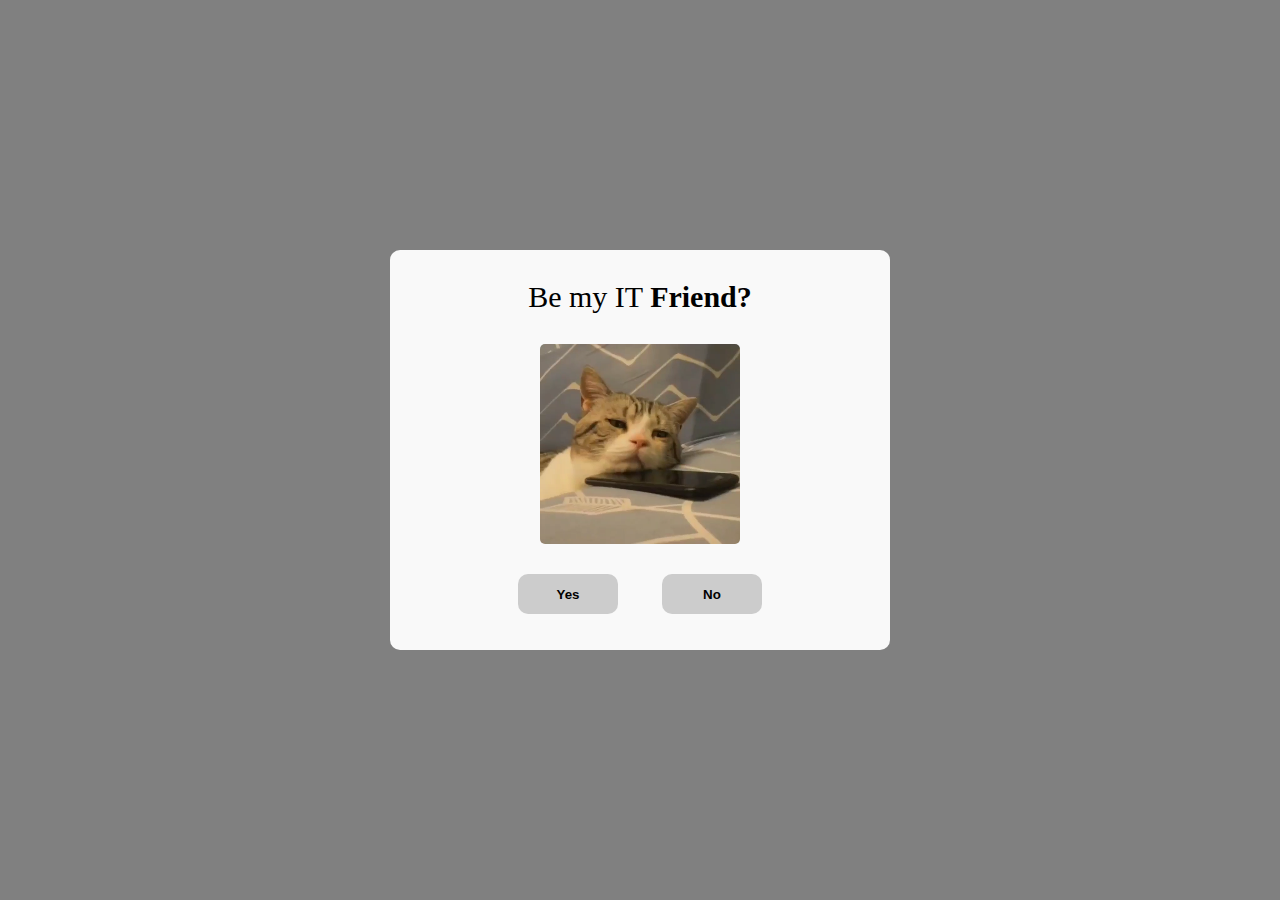
<file: index.html>
<!DOCTYPE html>
<html lang="en">
<head>
    <meta charset="UTF-8">
    <meta name="viewport" content="width=device-width, initial-scale=1.0">
    <title>Document</title>
    <link rel="stylesheet" href="style.css">
</head>
<body>

    <div class="container">
        <div class="container-text">
            <p>Be my IT <b>Friend?</b></p>
        </div>
        <div class="container-video">
            <video muted loop autoplay width="200" height="200">
                <source src="sadcat.mp4">
            </video>
        </div>
        <div class="container-btn">
            <button id="yesBtn">Yes</button>
            <button id="noBtn">No</button>
        </div>
    </div>

    <!-- javascript -->
    <script src="main.js"></script>
    
</body>
</html>
</file>
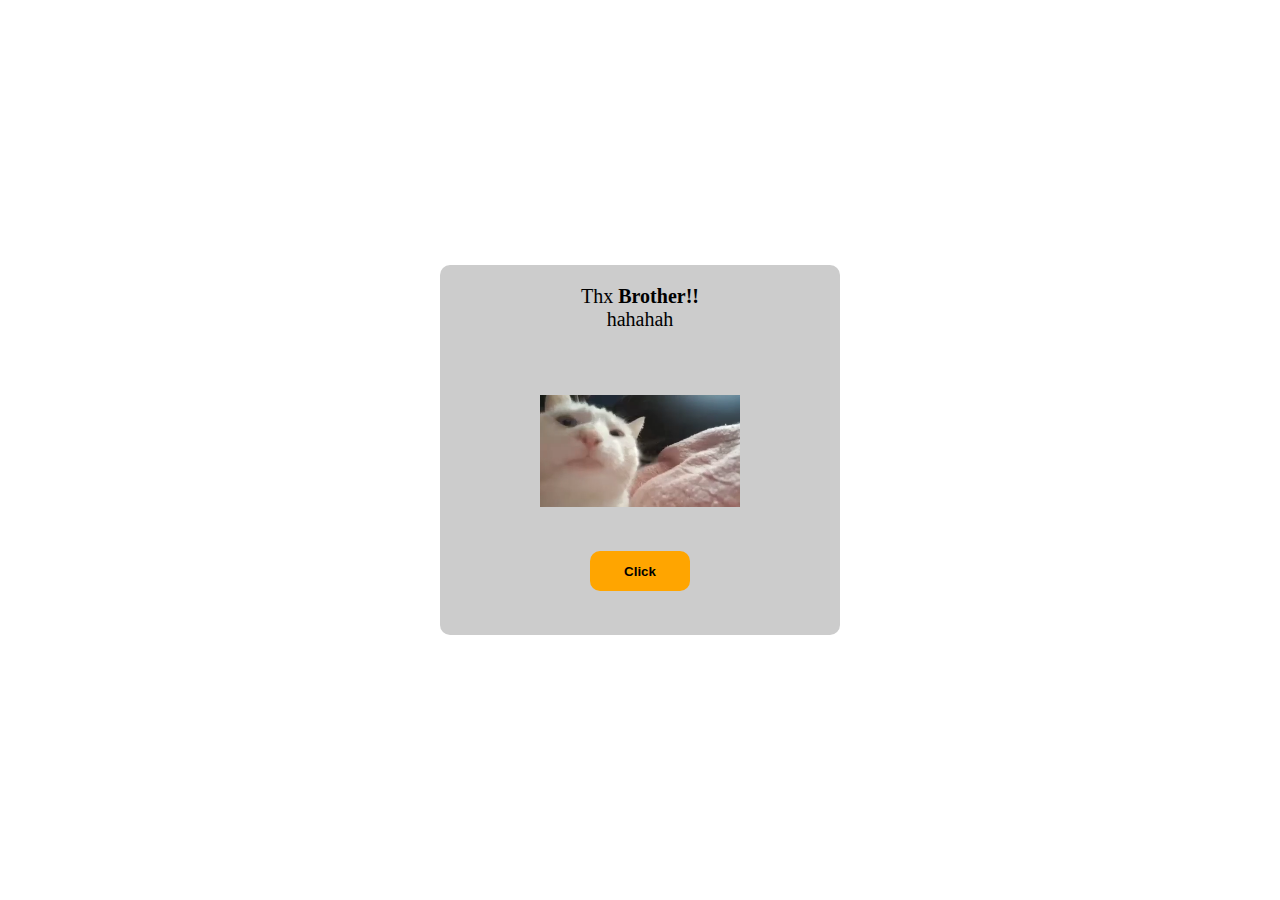
<file: yes.html>
<!DOCTYPE html>
<html lang="en">
<head>
    <meta charset="UTF-8">
    <meta name="viewport" content="width=device-width, initial-scale=1.0">
    <title>Yes</title>

    <!-- internal css -->
    <style>
        .container{
    position: absolute;
    top: 50%;
    left: 50%;
    transform: translate(-50%, -50%);
    width: 400px;
    height: 370px;
    border-radius: 10px;
    background-color: #ccc;
}

.container-text{
    text-align: center;
    margin: 0;
}

.container-text p{
    font-size: 20px;
}

.container-video{
    display: flex;
    justify-content: center;
    align-items: center;
}

.container-video video{
    border-radius: 5px;
    margin: 0;
}

    .container-para{
        text-align: center;
    }

    .container-para p{
        font-size: 15px;
        margin-top: -20px;
        margin-bottom: 0;
    }

    .container-click{
        text-align: center;
        margin: 0;
    }

    .container-click button{
        width: 100px;
        height: 40px;
        border-radius: 10px;
        border: none;
        outline: none;
        cursor: pointer;
        background-color: orange;
        font-weight: 700;
        margin-top: 20px;
    }
    </style>

</head>
<body>

    <div class="container">
        <div class="container-text">
            <p>Thx <b>Brother!!</b> <br/> 
            hahahah</p>
        </div>
        <div class="container-video">
            <video muted loop autoplay width="200" height="200">
                <source src="happycat.mp4">
            </video>
        </div>
        <div class="container-para">
            <p id="para"></p>
        </div>
        <div class="container-click">
            <button onclick="supBtn()">Click</button>
        </div>
    </div>

    <!-- javascript -->
    <script src="main.js"></script>
    
</body>
</html>
</file>
<file: style.css>
html,
body{
    margin: 0;
    padding: 0;
    box-sizing: border-box;
    background-color: gray;
}

/* styling */
.container{
    position: absolute;
    top: 50%;
    left: 50%;
    transform: translate(-50%, -50%);
    width: 500px;
    height: 400px;
    border-radius: 10px;
    background-color: #f9f9f9;
}

.container-text{
    text-align: center;
}

.container-text p{
    font-size: 30px;
}

.container-video{
    display: flex;
    justify-content: center;
    align-items: center;
}

.container-video video{
    border-radius: 5px;
}

.container-btn{
    text-align: center;
    margin: 30px 0;
}

.container-btn button{
    width: 100px;
    height: 40px;
    margin: 0 20px;
    cursor: pointer;
    border-radius: 10px;
    border: none;
    outline: none;
    font-weight: bold;
}

.container-btn #yesBtn{
    background-color: #ccc;
}

.container-btn #yesBtn:hover{
    background-color: #45E21A;
}

.container-btn #noBtn{
    background-color: #ccc;
}

.container-btn #noBtn:hover{
    background-color: #E22D15;
}
</file>
